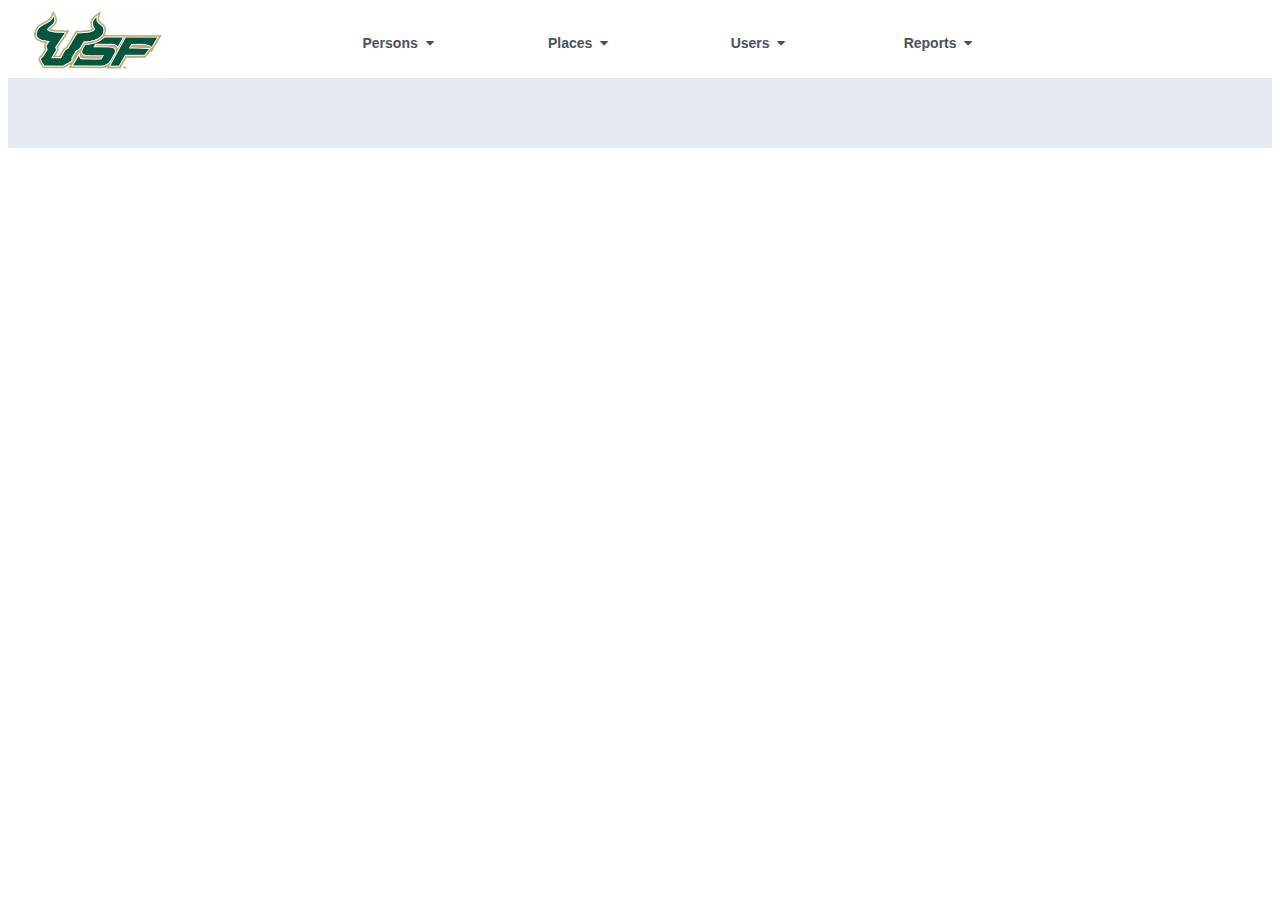
<file: index.html>
<html>
<head>
  <title>USF Health Web App | Welcome</title>
  <link rel="stylesheet" href="https://cdnjs.cloudflare.com/ajax/libs/font-awesome/4.7.0/css/font-awesome.min.css">
  <link rel="stylesheet" href="styles.css">
  <script type="text/javascript" src="autocomplete.js"></script>
  <meta name="viewport" content="width=device-width, initial-scale=1.0">
</head>

<body>
<div class="navbar">
  <div class="usf_logo_div"><a href="index.html"><img class="usf_logo" src="usf_logo.jpg"></a></div>
  <div class="subnav">
    <button class="subnavbtn">Persons&nbsp;&nbsp;<i class="fa fa-caret-down"></i></button>
    <div class="subnav-content">
      <div class="first_option"><a></a></div>
      <div class="option"><a href="persons_barcode_printing.html">Barcode printing</a></div>
      <div class="option"><a href="persons_barcode_reading.html">Barcode reading</a></div>
      <div class="option"><a href="persons_samples.html">Samples</a></div>
      <div class="option"><a href="#">Results</a></div>
      <div class="option"><a href="#">Individuals</a></div>
      <div class="option"><a href="#">Pools</a></div>
    </div>
  </div>
  <div class="subnav">
    <button class="subnavbtn">Places&nbsp;&nbsp;<i class="fa fa-caret-down"></i></button>
    <div class="subnav-content">
      <div class="first_option"><a></a></div>
      <div class="option"><a href="#">Barcode printing</a></div>
      <div class="option"><a href="#">Barcode reading</a></div>
      <div class="option"><a href="#">Results</a></div>
      <div class="option"><a href="#">Locations</a></div>
      <div class="option"><a href="#">Units</a></div>
      <div class="option"><a href="#">Surfaces</a></div>
      <div class="option"><a href="#">Samples</a></div>
    </div>
  </div>
  <div class="subnav">
	<button class="subnavbtn">Users&nbsp;&nbsp;<i class="fa fa-caret-down"></i></button>
  </div>
  <div class="subnav">
	<button class="subnavbtn">Reports&nbsp;&nbsp;<i class="fa fa-caret-down"></i></button>
  </div>
</div>
<div class="verticalbar">
</div>

  
</body>
</html>
</file>
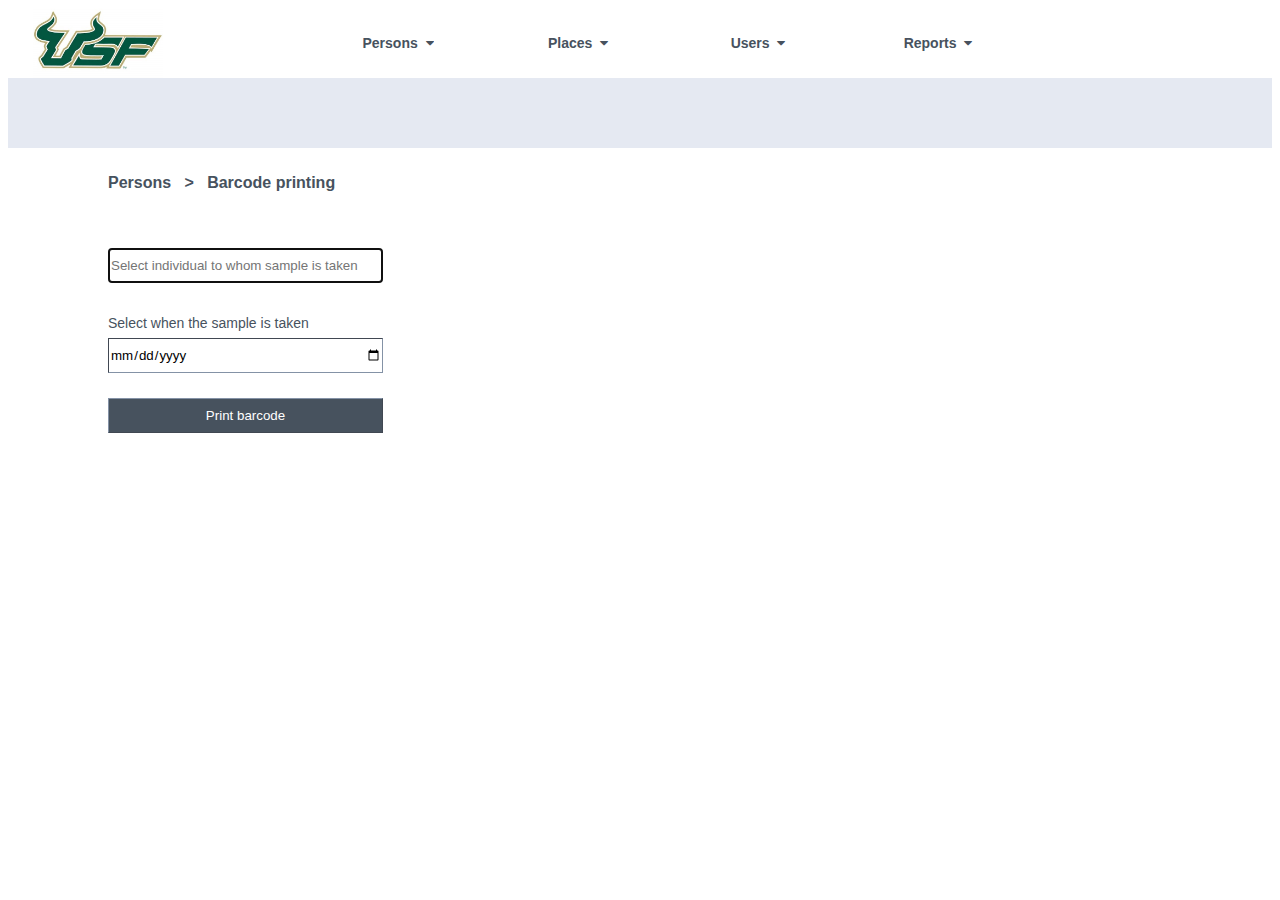
<file: persons_barcode_printing.html>
<html>
<head>
  <title>USF Health Web App | Persons - Barcode printing</title>
  <link rel="stylesheet" href="https://cdnjs.cloudflare.com/ajax/libs/font-awesome/4.7.0/css/font-awesome.min.css">
  <link rel="stylesheet" href="styles.css">
  <script type="text/javascript" src="autocomplete.js"></script>
  <script type="text/javascript" src="JsBarcode.all.min.js"></script>
  <script type="text/javascript" src="print.min.js"></script>
  <meta name="viewport" content="width=device-width, initial-scale=1.0">
</head>

<body>
<div class="navbar">
  <div class="usf_logo_div"><a href="index.html"><img class="usf_logo" src="usf_logo.jpg"></a></div>
  <div class="subnav">
    <button class="subnavbtn">Persons&nbsp;&nbsp;<i class="fa fa-caret-down"></i></button>
    <div class="subnav-content">
      <div class="first_option"><a></a></div>
      <div class="option"><a href="persons_barcode_printing.html">Barcode printing</a></div>
      <div class="option"><a href="persons_barcode_reading.html">Barcode reading</a></div>
      <div class="option"><a href="persons_samples.html">Samples</a></div>
      <div class="option"><a href="#">Results</a></div>
      <div class="option"><a href="#">Individuals</a></div>
      <div class="option"><a href="#">Pools</a></div>
    </div>
  </div>
  <div class="subnav">
    <button class="subnavbtn">Places&nbsp;&nbsp;<i class="fa fa-caret-down"></i></button>
    <div class="subnav-content">
      <div class="first_option"><a></a></div>
      <div class="option"><a href="#">Barcode printing</a></div>
      <div class="option"><a href="#">Barcode reading</a></div>
      <div class="option"><a href="#">Results</a></div>
      <div class="option"><a href="#">Locations</a></div>
      <div class="option"><a href="#">Units</a></div>
      <div class="option"><a href="#">Samples</a></div>
    </div>
  </div>
  <div class="subnav">
	<button class="subnavbtn">Users&nbsp;&nbsp;<i class="fa fa-caret-down"></i></button>
  </div>
  <div class="subnav">
	<button class="subnavbtn">Reports&nbsp;&nbsp;<i class="fa fa-caret-down"></i></button>
  </div>
</div>
<div class="verticalbar">
</div>

<div class="div_breadcrumb">
  Persons&nbsp;&nbsp;&nbsp;>&nbsp;&nbsp;&nbsp;Barcode printing
</div>

<div class="div_form">

    <div class="div_autocomplete">
      <input id="cboIndividual" type="text" name="cboIndividual" placeholder="Select individual to whom sample is taken" autofocus>
    </div>
    
    <div class="div_text">
      Select when the sample is taken
    </div> 
    <div class="div_sampledate">
      <input type="date" value="" id="datSampleDate" name="datSampleDate" min="2020-07-01" max="2022-12-31"> 
    </div>
    <div class="div_button">
      <input id="btnPrintBarcode" type="submit" name="btnPrintBarcode" value="Print barcode" onclick="JsBarcode('#svgBarcode', document.getElementById('ItemSelected').value, {format: 'code39', text: document.getElementById('cboIndividual').value.substring(0, 30) + ' | ' + document.getElementById('datSampleDate').value,fontSize:10,height:60,width:1.25});printJS('svgBarcode', 'html');">
    </div>

</div>

<input type='hidden' id="ItemSelected" value="" hidden='true'>

<div class="div_barcode">
    <svg id="svgBarcode"></svg>
</div>

<script>
  autocomplete(document.getElementById("cboIndividual"), document.getElementById("ItemSelected"), 1, 'A');
</script>

</body>
</html>
</file>
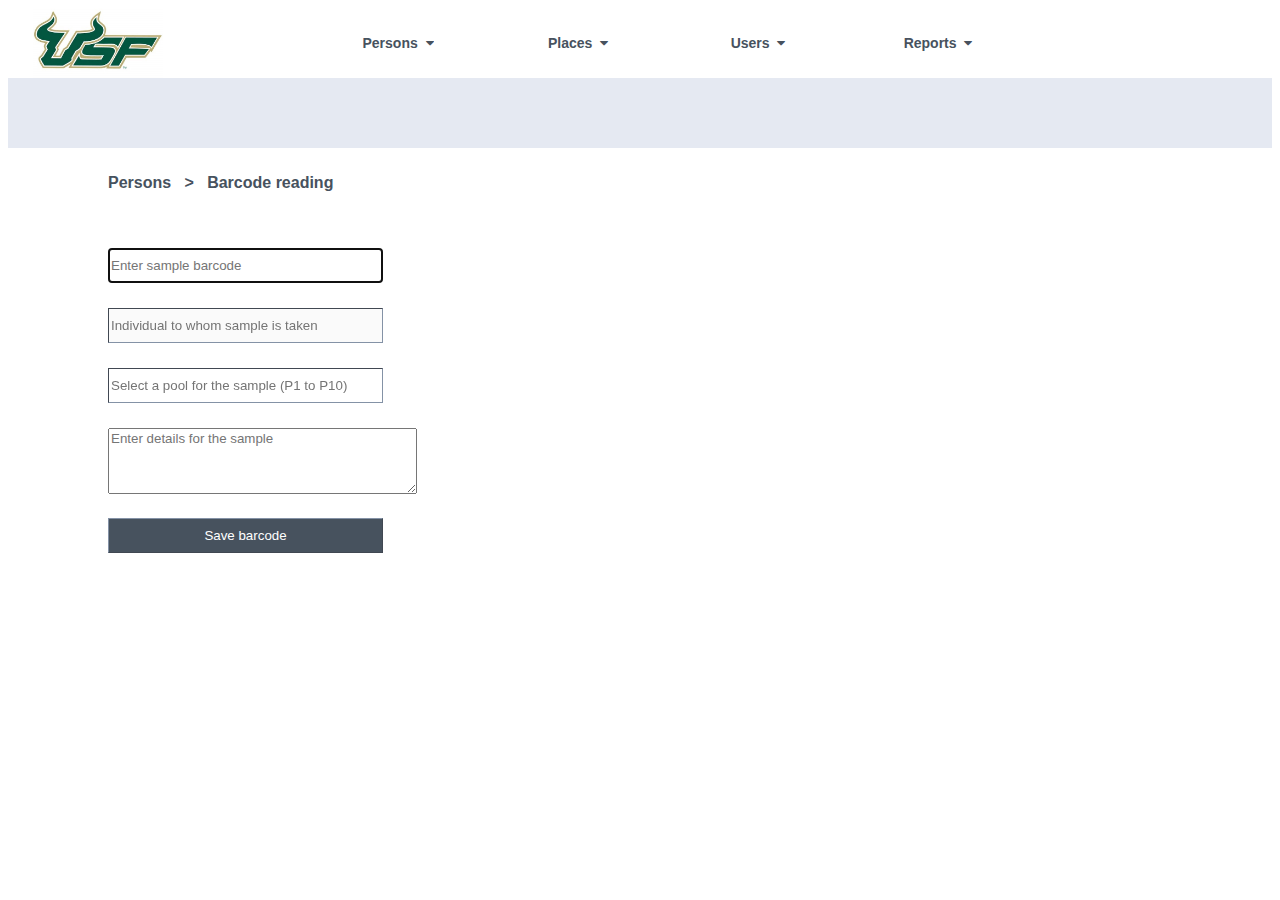
<file: persons_barcode_reading.html>
<html>
<head>
  <title>USF Health Web App | Persons - Barcode reading</title>
  <link rel="stylesheet" href="https://cdnjs.cloudflare.com/ajax/libs/font-awesome/4.7.0/css/font-awesome.min.css">
  <link rel="stylesheet" href="styles.css">
  <script type="text/javascript" src="autocomplete.js"></script>
  <script type="text/javascript" src="JsBarcode.all.min.js"></script>
  <script type="text/javascript" src="print.min.js"></script>
  <meta name="viewport" content="width=device-width, initial-scale=1.0">
</head>

<body>
<div class="navbar">
  <div class="usf_logo_div"><a href="index.html"><img class="usf_logo" src="usf_logo.jpg"></a></div>
  <div class="subnav">
    <button class="subnavbtn">Persons&nbsp;&nbsp;<i class="fa fa-caret-down"></i></button>
    <div class="subnav-content">
      <div class="first_option"><a></a></div>
      <div class="option"><a href="persons_barcode_printing.html">Barcode printing</a></div>
      <div class="option"><a href="persons_barcode_reading.html">Barcode reading</a></div>
      <div class="option"><a href="persons_samples.html">Samples</a></div>
      <div class="option"><a href="#">Individuals</a></div>
      <div class="option"><a href="#">Pools</a></div>
      <div class="option"><a href="#">Samples</a></div>
    </div>
  </div>
  <div class="subnav">
    <button class="subnavbtn">Places&nbsp;&nbsp;<i class="fa fa-caret-down"></i></button>
    <div class="subnav-content">
      <div class="first_option"><a></a></div>
      <div class="option"><a href="#">Barcode printing</a></div>
      <div class="option"><a href="#">Barcode reading</a></div>
      <div class="option"><a href="#">Results</a></div>
      <div class="option"><a href="#">Locations</a></div>
      <div class="option"><a href="#">Units</a></div>
      <div class="option"><a href="#">Samples</a></div>
    </div>
  </div>
  <div class="subnav">
	<button class="subnavbtn">Users&nbsp;&nbsp;<i class="fa fa-caret-down"></i></button>
  </div>
  <div class="subnav">
	<button class="subnavbtn">Reports&nbsp;&nbsp;<i class="fa fa-caret-down"></i></button>
  </div>
</div>
<div class="verticalbar">
</div>

<div class="div_breadcrumb">
  Persons&nbsp;&nbsp;&nbsp;>&nbsp;&nbsp;&nbsp;Barcode reading
</div>

<div class="div_form">

  <div class="div_input">
    <input id="txtBarcode" type="input" name="txtBarcode" placeholder="Enter sample barcode" onkeypress="retrieveInvidualData(event,document.getElementById('txtBarcode'),document.getElementById('txtIndividual'));" autofocus>
  </div>

  
  <div class="div_input">
    <input id="txtIndividual" type="input" name="txtIndividual" placeholder="Individual to whom sample is taken" disabled>
  </div>

  <div class="div_autocomplete">
    <input id="cboPool" type="text" name="cboPool" placeholder="Select a pool for the sample (P1 to P10)">
  </div>

  <div class="div_textArea">
    <textarea id="txtDetails" name="txtDetails" rows="4" cols="36" placeholder="Enter details for the sample"></textarea>
  </div>

  <div class="div_button">
    <input id="btnSaveBarcode" type="submit" name="btnSaveBarcode" value="Save barcode">
  </div>

</div>

<input type='hidden' id="ItemSelected" value="" hidden='true'>

<div class="div_barcode">
  <svg id="svgBarcode"></svg>
</div>

<script>
autocomplete(document.getElementById("cboPool"), document.getElementById("ItemSelected"), 2, '');
</script>

</body>
</html>
</file>
<file: styles.css>
body {
  font-family: Sans-Serif, Helvetica, Arial;
}

.navbar {
  overflow: hidden;
  background-color: #FFFFFF;
}

.navbar a {
  float: left;
  font-size: 14px;
  color: white;
  text-align: center;
  padding: 0px 0px;
  text-decoration: none;
  height:70px;
  width:180px;
  outline: none;
}

.subnav {
  float: left;
  overflow: hidden;
}

.usf_logo {
  height:70px;
  border: none;
  background-color: white;
}

.usf_logo_div{
  float: left;
  overflow: hidden;
  height:70px;
  width:300px;
  border: none;
  background-color: #FFFFFF;
}

.usf_logo_div a:hover{
  background-color: #FFFFFF!important;
}

.subnavbtn{
  font-size: 14px;
  border: none;
  outline: none;
  color: #47525E;
  padding: 0px 0px;
  background-color: inherit;
  font-family: inherit;
  margin: 0;
  height:70px;
  width:180px;
  vertical-align:center;
  font-weight: bold;
}

.subnav  {
  font-size: 14px;
  border: none;
  outline: none;
  color: #47525E;
  padding: 0px 0px;
  background-color: inherit;
  font-family: inherit;
  margin: 0;
  height:70px;
  width:180px;
  vertical-align:center;
}

.navbar a:hover, .subnav:hover .subnavbtn {
  background-color: #E5E9F2;
}

.option {  
    vertical-align: middle;
    line-height: 70px;
}

.first_option {
    vertical-align: middle;
    line-height: 70px;
    width:180px;
}

.first_option a:hover {
  background-color: #E5E9F2!important;
}

.subnav-content {
  display: none;
  position: absolute;
  left: 0;
  background-color: #E5E9F2;
  width: 100%;
  z-index: 1;
}

.subnav-content a {
  float: left;
  color: #47525E;
  text-decoration: none;
}

.subnav-content a:hover {
  background-color: gray;
  color: #FFFFFF;
}

.subnav:hover .subnav-content {
  display: block;
}

.verticalbar {
  background-color: #E5E9F2;
  color: #47525E;
  height:70px;
  line-height:70px;
  width:100%;
}

.div_breadcrumb {
  background-color: #FFFFFF;
  color: #47525E;
  height:70px;
  vertical-align: middle;
  line-height: 70px;
  padding-left: 100px;
  font-weight: bold;
  position: relative;
}

.div_form {
  left:100px;
  width: 400px;
  position: relative;
  padding-top: 30px;
}

.div_barcode {
  left:100px;
  position: relative;
  width: 275px;
}

.div_text {
  font-family: Sans-Serif, Helvetica, Arial;
  color:#47525E;
  font-size: 14px;
  height:30px;
  line-height:30px;
}

.div_button {
  font-family: Sans-Serif, Helvetica, Arial;
  color:#47525E;
  font-size: 14px;
  height:60px;
  line-height:60px;
  position: relative;
}

.div_sampledate {
  font-family: Sans-Serif, Helvetica, Arial;
  width: 275px;
  z-index: 0;
  position: relative;
  height: 60px;
  line-height: 60px;
}

.div_input {
  font-family: Sans-Serif, Helvetica, Arial;
  width: 275px;
  z-index: 0;
  position: relative;
  height: 60px;
  line-height: 60px;
}

.div_textArea {
  font-family: Sans-Serif, Helvetica, Arial;
  width: 275px;
  z-index: 0;
  position: relative;
  height: 90px;
  line-height: 90px;
}

.div_autocomplete {
  width: 275px;
  z-index: 999;
  position: relative;
  height:60px;
}

.div_main_logo{
  background-color: grey;
  vertical-align: middle;
  line-height: 100%;
  text-align: center;
  display: inline-block;
}

input {
  font-family: Sans-Serif, Helvetica, Arial;
  left:100px;
  width: 275px;
  height: 35px;
  border-color: #8492A6;
  border-width: 1px;
}

textarea {
  font-family: Sans-Serif, Helvetica, Arial;
}

input[type="submit"] {
  font-family: Sans-Serif, Helvetica, Arial;
  left:100px;
  width: 275px;
  height: 35px;
  background-color: #47525E;
  color: #FFFFFF;
}

.autocomplete-items {
  border-bottom: none;
  border-top: none;
  top: 100%;
  font-size: 14px;
  z-index: 999;
}

.autocomplete-items div {
  padding: 10px;
  cursor: pointer;
  background-color: #fff; 
  border-bottom: 1px solid #e9e9e9 !important; 
  font-size: 14px;
  z-index: 999;
}

.autocomplete-items div:hover {
  background-color: #e9e9e9 !important; 
  font-size: 14px;
  z-index: 999;
}

.autocomplete-active {
  background-color:#e9e9e9 !important; 
  font-size: 14px;
  z-index: 999;
}
</file>
